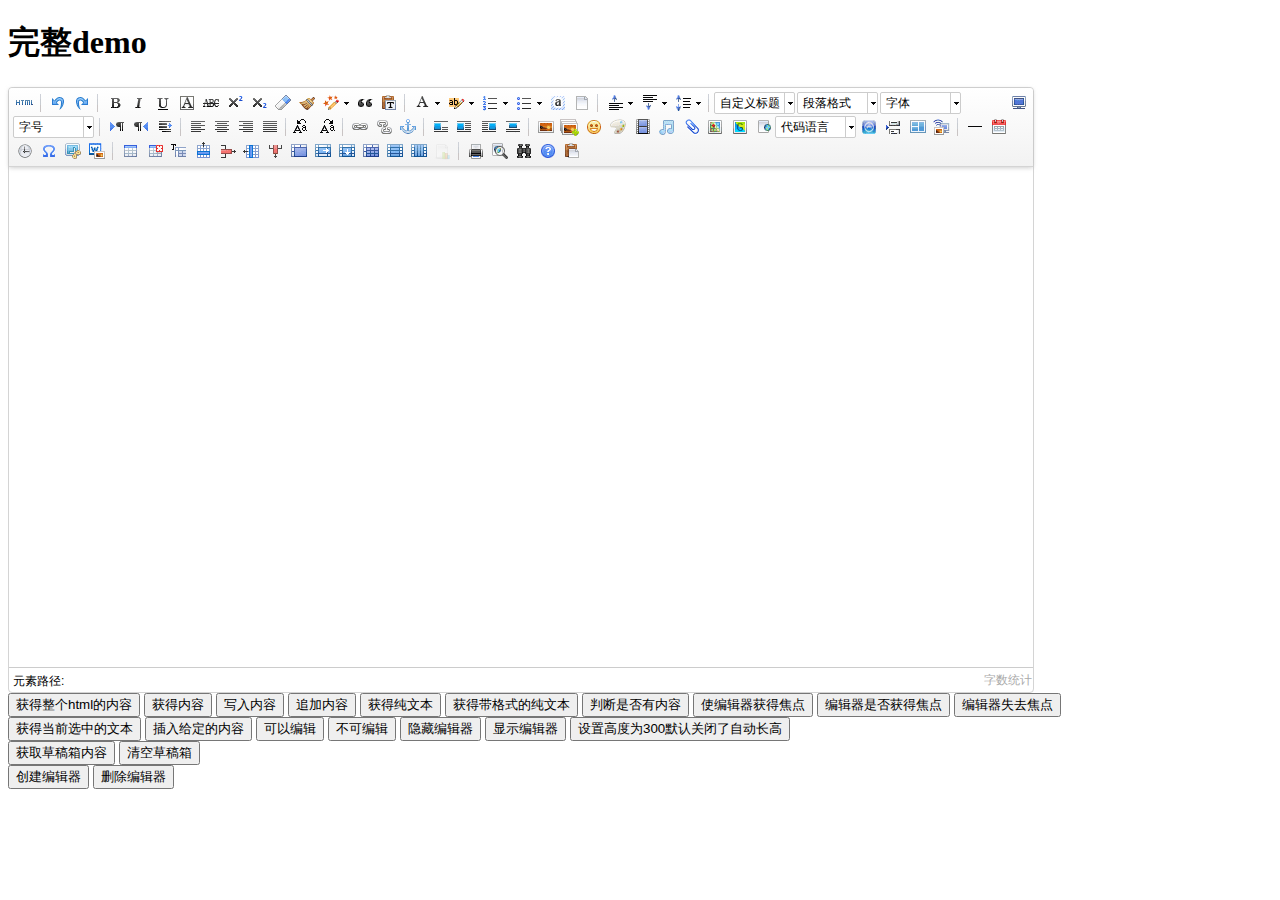
<file: LongVideos/WebRoot/manage/lib/ueditor/1.4.3/index.html>
<!DOCTYPE HTML PUBLIC "-//W3C//DTD HTML 4.01 Transitional//EN"
        "http://www.w3.org/TR/html4/loose.dtd">
<html>
<head>
    <title>完整demo</title>
    <meta http-equiv="Content-Type" content="text/html;charset=utf-8"/>
    <script type="text/javascript" charset="utf-8" src="ueditor.config.js"></script>
    <script type="text/javascript" charset="utf-8" src="ueditor.all.min.js"> </script>
    <!--建议手动加在语言，避免在ie下有时因为加载语言失败导致编辑器加载失败-->
    <!--这里加载的语言文件会覆盖你在配置项目里添加的语言类型，比如你在配置项目里配置的是英文，这里加载的中文，那最后就是中文-->
    <script type="text/javascript" charset="utf-8" src="lang/zh-cn/zh-cn.js"></script>

    <style type="text/css">
        div{
            width:100%;
        }
    </style>
</head>
<body>
<div>
    <h1>完整demo</h1>
    <script id="editor" type="text/plain" style="width:1024px;height:500px;"></script>
</div>
<div id="btns">
    <div>
        <button onclick="getAllHtml()">获得整个html的内容</button>
        <button onclick="getContent()">获得内容</button>
        <button onclick="setContent()">写入内容</button>
        <button onclick="setContent(true)">追加内容</button>
        <button onclick="getContentTxt()">获得纯文本</button>
        <button onclick="getPlainTxt()">获得带格式的纯文本</button>
        <button onclick="hasContent()">判断是否有内容</button>
        <button onclick="setFocus()">使编辑器获得焦点</button>
        <button onmousedown="isFocus(event)">编辑器是否获得焦点</button>
        <button onmousedown="setblur(event)" >编辑器失去焦点</button>

    </div>
    <div>
        <button onclick="getText()">获得当前选中的文本</button>
        <button onclick="insertHtml()">插入给定的内容</button>
        <button id="enable" onclick="setEnabled()">可以编辑</button>
        <button onclick="setDisabled()">不可编辑</button>
        <button onclick=" UE.getEditor('editor').setHide()">隐藏编辑器</button>
        <button onclick=" UE.getEditor('editor').setShow()">显示编辑器</button>
        <button onclick=" UE.getEditor('editor').setHeight(300)">设置高度为300默认关闭了自动长高</button>
    </div>

    <div>
        <button onclick="getLocalData()" >获取草稿箱内容</button>
        <button onclick="clearLocalData()" >清空草稿箱</button>
    </div>

</div>
<div>
    <button onclick="createEditor()">
    创建编辑器</button>
    <button onclick="deleteEditor()">
    删除编辑器</button>
</div>

<script type="text/javascript">

    //实例化编辑器
    //建议使用工厂方法getEditor创建和引用编辑器实例，如果在某个闭包下引用该编辑器，直接调用UE.getEditor('editor')就能拿到相关的实例
    var ue = UE.getEditor('editor');


    function isFocus(e){
        alert(UE.getEditor('editor').isFocus());
        UE.dom.domUtils.preventDefault(e)
    }
    function setblur(e){
        UE.getEditor('editor').blur();
        UE.dom.domUtils.preventDefault(e)
    }
    function insertHtml() {
        var value = prompt('插入html代码', '');
        UE.getEditor('editor').execCommand('insertHtml', value)
    }
    function createEditor() {
        enableBtn();
        UE.getEditor('editor');
    }
    function getAllHtml() {
        alert(UE.getEditor('editor').getAllHtml())
    }
    function getContent() {
        var arr = [];
        arr.push("使用editor.getContent()方法可以获得编辑器的内容");
        arr.push("内容为：");
        arr.push(UE.getEditor('editor').getContent());
        alert(arr.join("\n"));
    }
    function getPlainTxt() {
        var arr = [];
        arr.push("使用editor.getPlainTxt()方法可以获得编辑器的带格式的纯文本内容");
        arr.push("内容为：");
        arr.push(UE.getEditor('editor').getPlainTxt());
        alert(arr.join('\n'))
    }
    function setContent(isAppendTo) {
        var arr = [];
        arr.push("使用editor.setContent('欢迎使用ueditor')方法可以设置编辑器的内容");
        UE.getEditor('editor').setContent('欢迎使用ueditor', isAppendTo);
        alert(arr.join("\n"));
    }
    function setDisabled() {
        UE.getEditor('editor').setDisabled('fullscreen');
        disableBtn("enable");
    }

    function setEnabled() {
        UE.getEditor('editor').setEnabled();
        enableBtn();
    }

    function getText() {
        //当你点击按钮时编辑区域已经失去了焦点，如果直接用getText将不会得到内容，所以要在选回来，然后取得内容
        var range = UE.getEditor('editor').selection.getRange();
        range.select();
        var txt = UE.getEditor('editor').selection.getText();
        alert(txt)
    }

    function getContentTxt() {
        var arr = [];
        arr.push("使用editor.getContentTxt()方法可以获得编辑器的纯文本内容");
        arr.push("编辑器的纯文本内容为：");
        arr.push(UE.getEditor('editor').getContentTxt());
        alert(arr.join("\n"));
    }
    function hasContent() {
        var arr = [];
        arr.push("使用editor.hasContents()方法判断编辑器里是否有内容");
        arr.push("判断结果为：");
        arr.push(UE.getEditor('editor').hasContents());
        alert(arr.join("\n"));
    }
    function setFocus() {
        UE.getEditor('editor').focus();
    }
    function deleteEditor() {
        disableBtn();
        UE.getEditor('editor').destroy();
    }
    function disableBtn(str) {
        var div = document.getElementById('btns');
        var btns = UE.dom.domUtils.getElementsByTagName(div, "button");
        for (var i = 0, btn; btn = btns[i++];) {
            if (btn.id == str) {
                UE.dom.domUtils.removeAttributes(btn, ["disabled"]);
            } else {
                btn.setAttribute("disabled", "true");
            }
        }
    }
    function enableBtn() {
        var div = document.getElementById('btns');
        var btns = UE.dom.domUtils.getElementsByTagName(div, "button");
        for (var i = 0, btn; btn = btns[i++];) {
            UE.dom.domUtils.removeAttributes(btn, ["disabled"]);
        }
    }

    function getLocalData () {
        alert(UE.getEditor('editor').execCommand( "getlocaldata" ));
    }

    function clearLocalData () {
        UE.getEditor('editor').execCommand( "clearlocaldata" );
        alert("已清空草稿箱")
    }
</script>
</body>
</html>
</file>
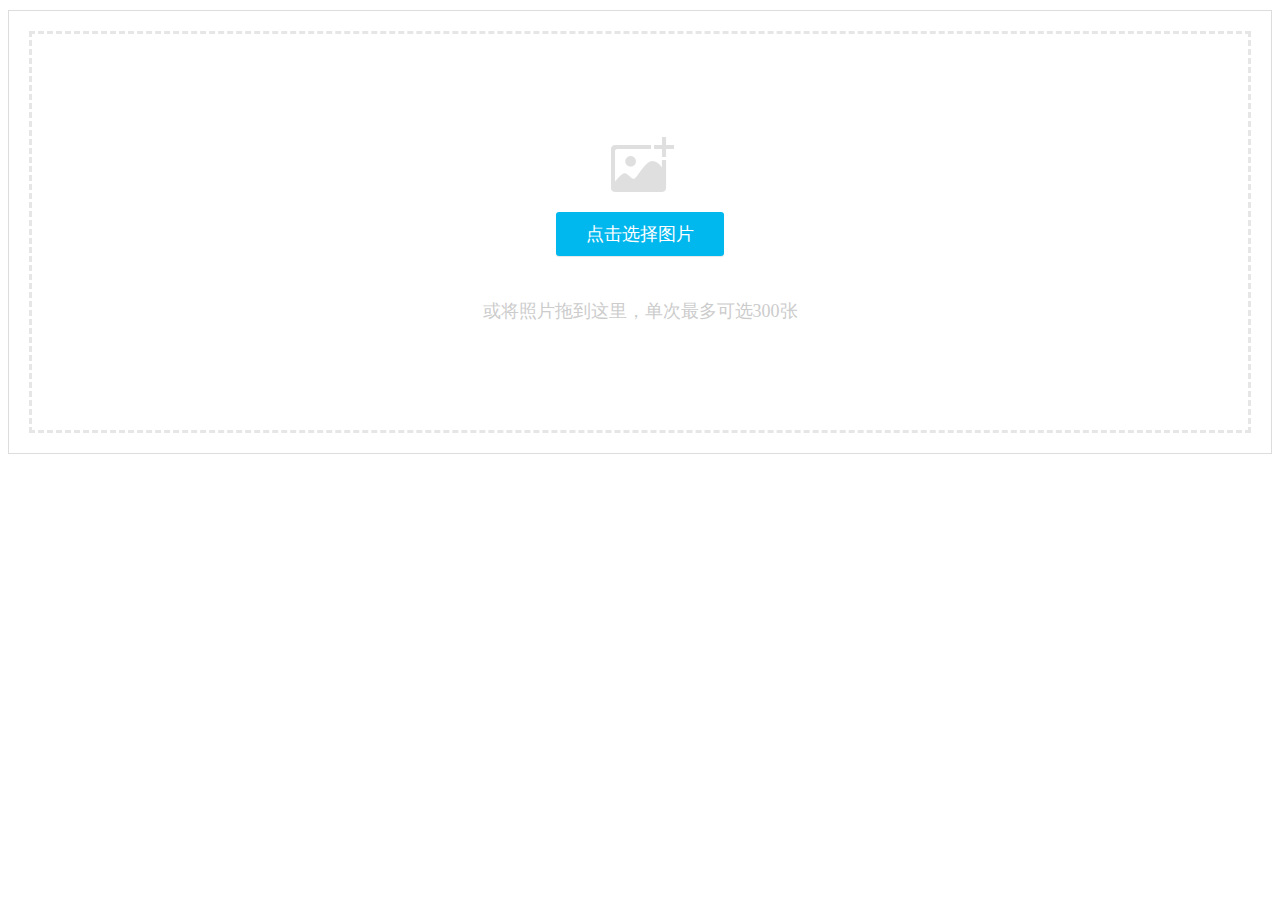
<file: LongVideos/WebRoot/manage/lib/webuploader/0.1.5/image-upload/index.html>
<!DOCTYPE HTML>
<html>
<head>
<meta charset="utf-8">
<title>WebUploader演示</title>
<link rel="stylesheet" type="text/css" href="../webuploader.css" />
</head>
<body>
<div class="uploader-list-container">
	<div class="queueList">
		<div id="dndArea" class="placeholder">
			<div id="filePicker-2"></div>
			<p>或将照片拖到这里，单次最多可选300张</p>
		</div>
	</div>
	<div class="statusBar" style="display:none;">
		<div class="progress"> <span class="text">0%</span> <span class="percentage"></span> </div>
		<div class="info"></div>
		<div class="btns">
			<div id="filePicker2"></div>
			<div class="uploadBtn">开始上传</div>
		</div>
	</div>
</div>
<script type="text/javascript" src="../../../jquery/1.9.1/jquery.min.js"></script> 
<script type="text/javascript" src="../webuploader.min.js"></script> 
<script type="text/javascript" src="upload.js"></script>
</body>
</html>
</file>
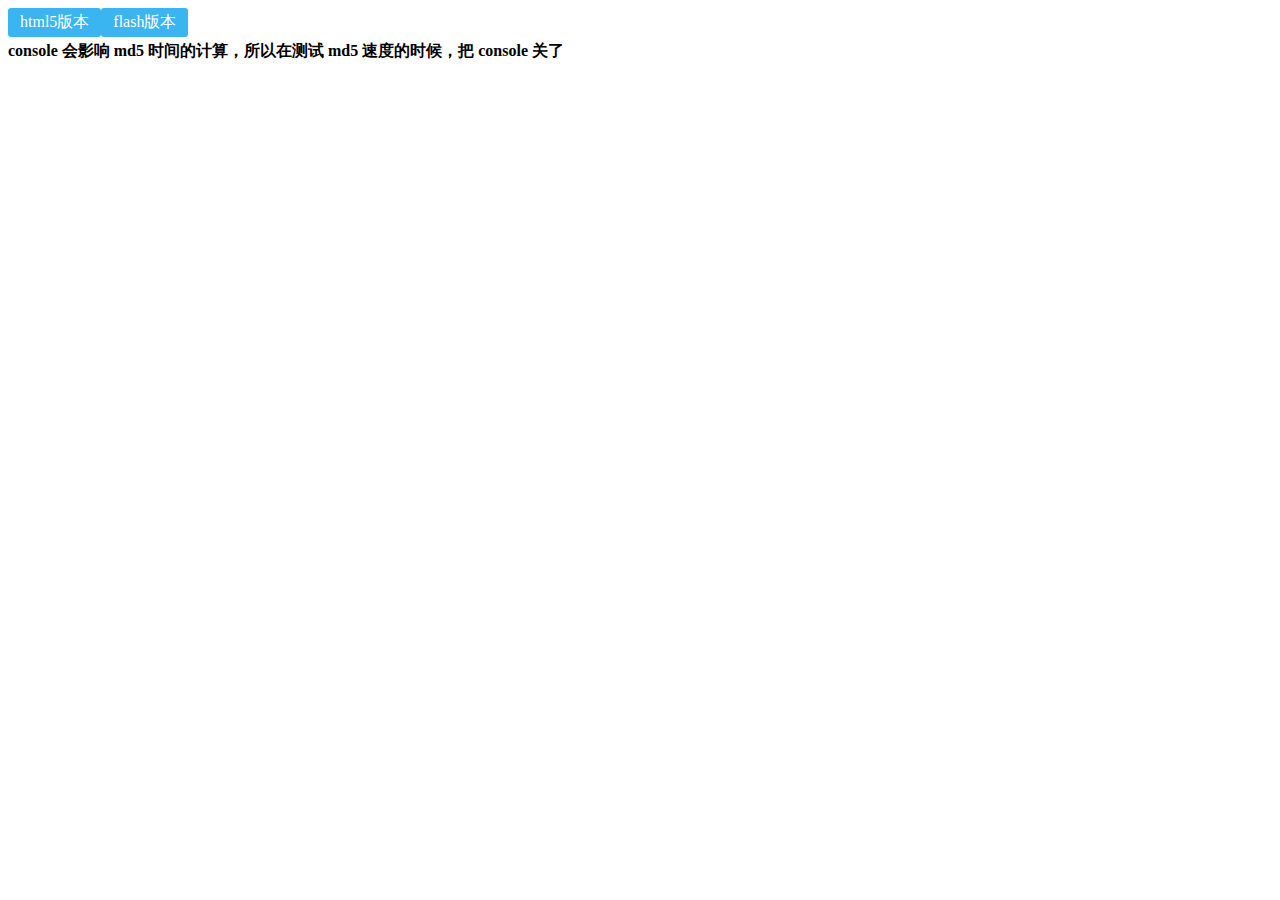
<file: LongVideos/WebRoot/manage/lib/webuploader/0.1.5/md5-demo/index.html>
<!DOCTYPE HTML>
<html>
<head>
<meta charset="utf-8">
<title>WebUploader演示 - 带裁剪功能</title>
<link rel="stylesheet" type="text/css" href="../webuploader.css" />
</head>
<body>
<div id="wrapper">
	<div class="uploader-container">
		<div id="filePicker">html5版本</div>
		<div id="filePicker2">flash版本</div>
	</div>
	<div id="log"> <strong>console 会影响 md5 时间的计算，所以在测试 md5 速度的时候，把 console 关了</strong> </div>
</div>
<script type="text/javascript" src="../../../jquery/1.9.1/jquery.min.js"></script> 
<script type="text/javascript" src="../webuploader.min.js"></script> 
<script type="text/javascript" src="script.js"></script>
</body>
</html>
</file>
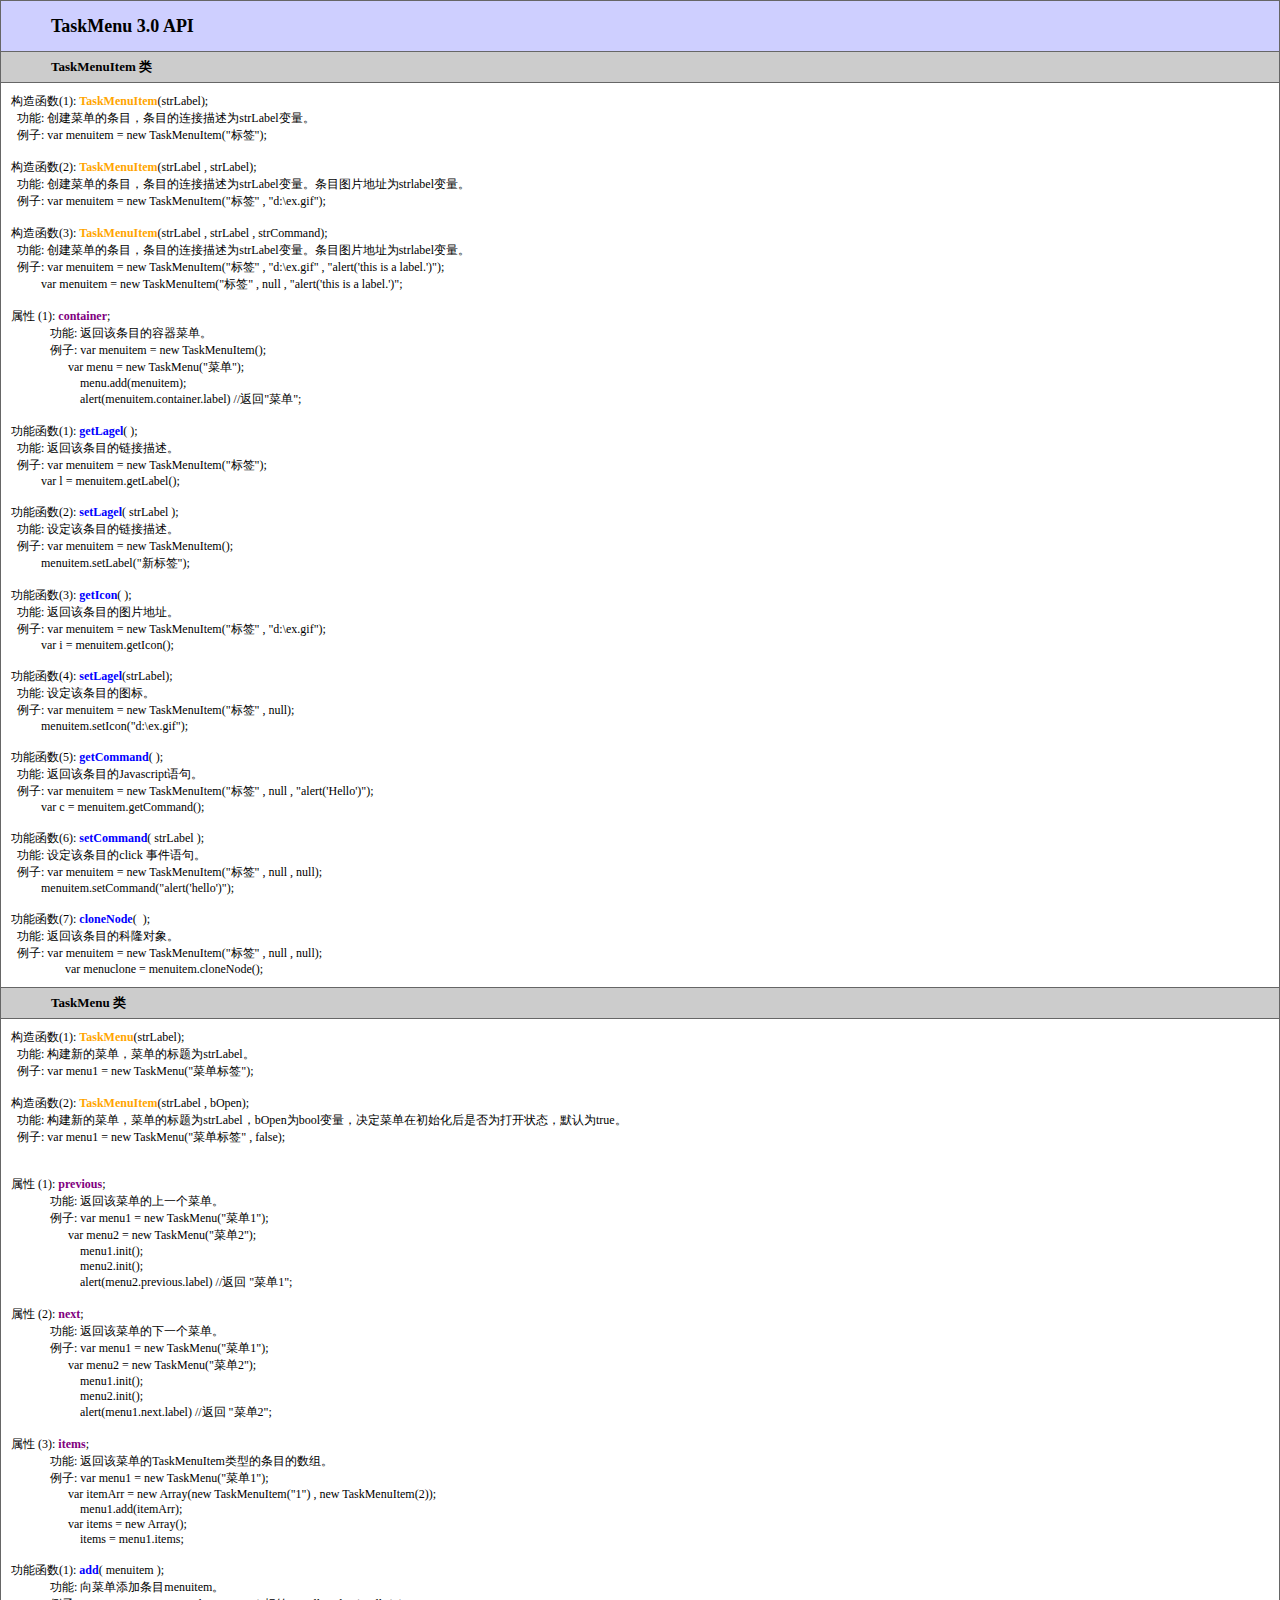
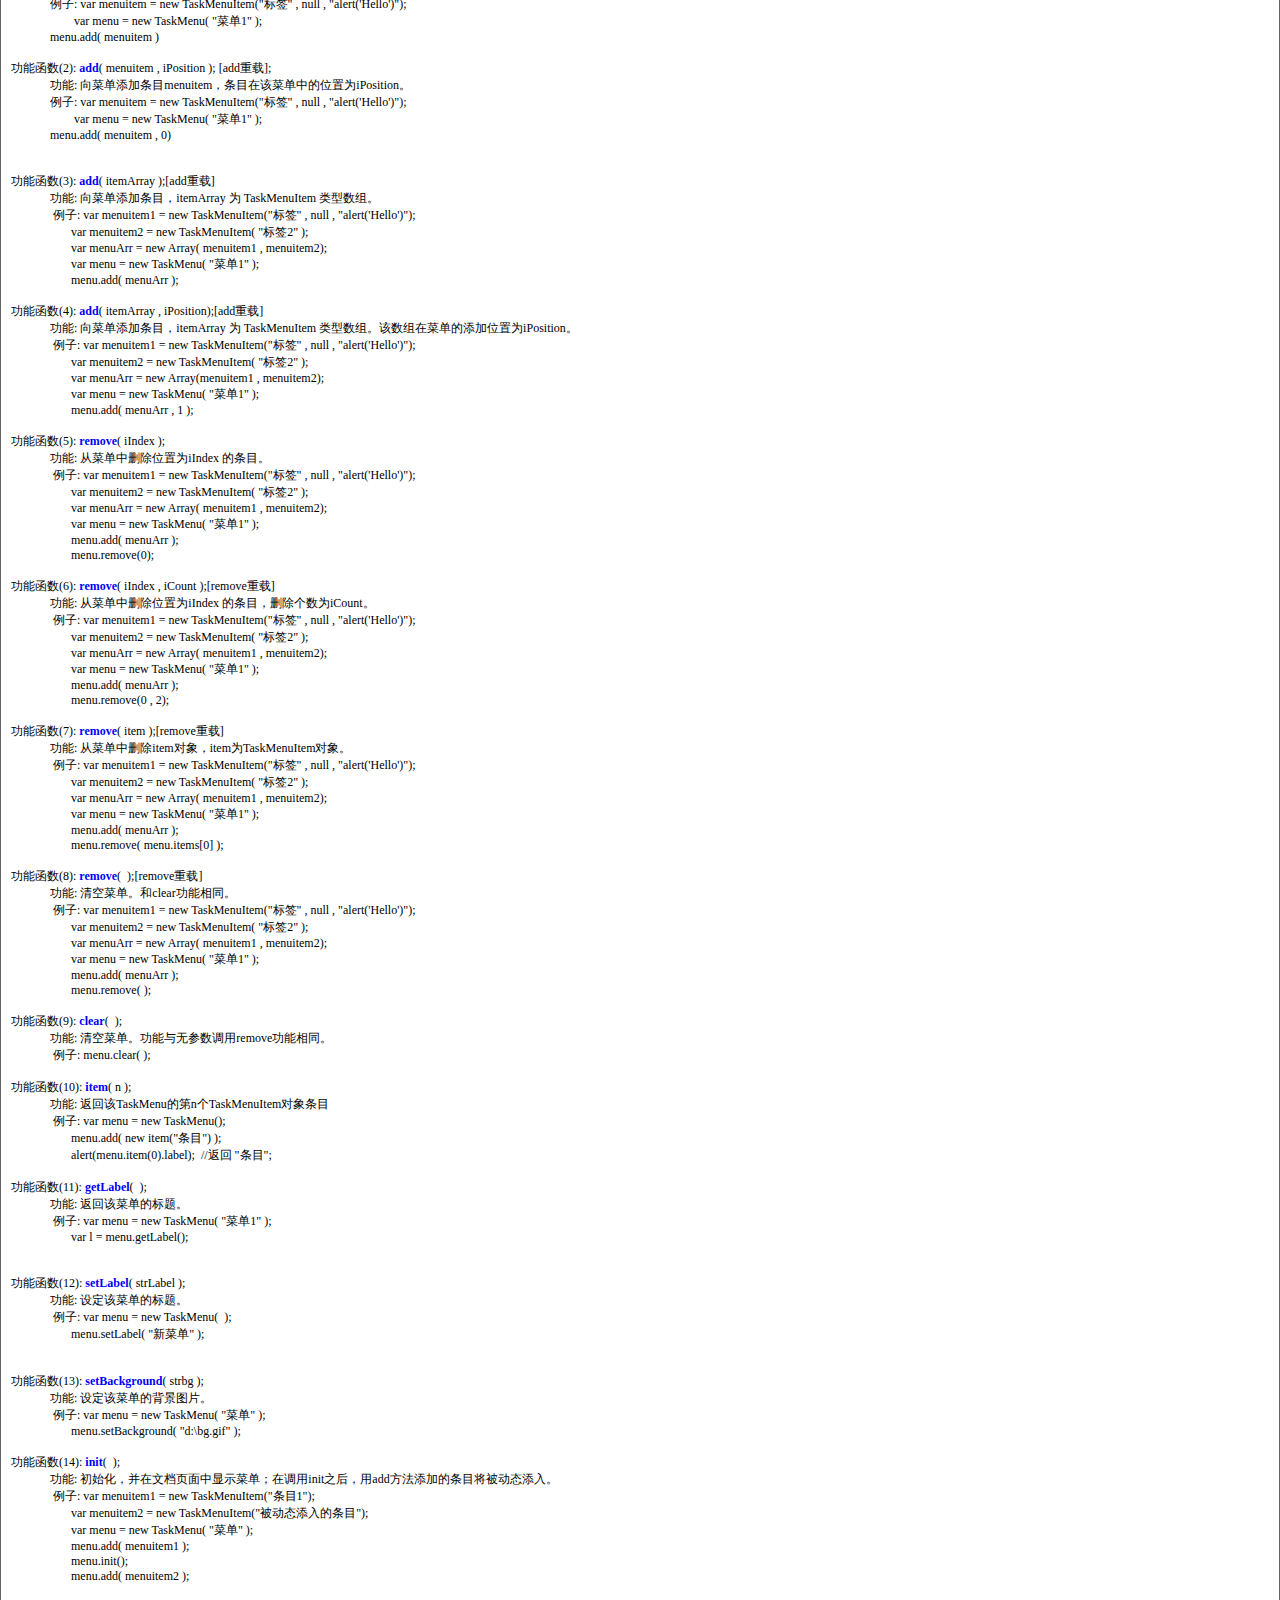
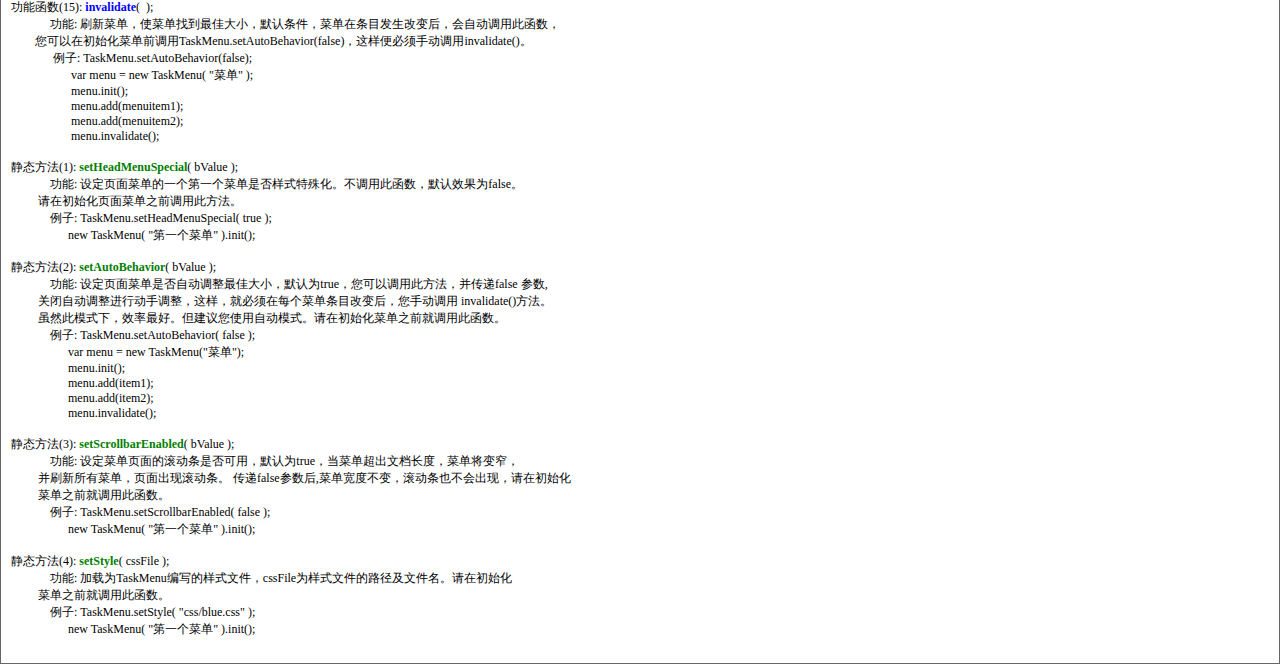
<file: LongBlog/WebRoot/management/TaskMenu_API.html>
<html>
<head>
<style type="Text/css">
<!--
BODY{margin:0px;border:0px;background-color:#ffffff}
//-->
</style>
</head>
<body>
<table width=100% border=0 cellpadding=0 cellspacing=1 bgcolor=#666666>
  <tr height=50>
    <td width=100% bgcolor=#cecfff style='font:bold 18px Tahoma,Verdana;padding-left:50px'>
	TaskMenu 3.0 API
    </td>
  </tr>
  <tr height=30>
    <td width=100% bgcolor=#cccccc style='font:bold 13px Tahoma,Verdana;padding-left:50px'>
	<B style=''>TaskMenuItem 类</B>
    </td>
  </tr>

  <tr align=top bgcolor=#ffffff>
    <td>
      <table width=100% align=center style='table-layout:fixed' cellpadding=0 cellspacing=0>
        <tr bgcolor=#ffffff>
          <td style=';font:12px Tahoma;padding:10px'>
<pre style='line-height:30px;font:12px Tahoma'>
构造函数(1): <B style='color:orange'>TaskMenuItem</B>(strLabel);
&nbsp;&nbsp;功能: 创建菜单的条目，条目的连接描述为strLabel变量。
&nbsp;&nbsp;例子: var menuitem = new TaskMenuItem("标签");

构造函数(2): <B style='color:orange'>TaskMenuItem</B>(strLabel , strLabel);
&nbsp;&nbsp;功能: 创建菜单的条目，条目的连接描述为strLabel变量。条目图片地址为strlabel变量。
&nbsp;&nbsp;例子: var menuitem = new TaskMenuItem("标签" , "d:\ex.gif");

构造函数(3): <B style='color:orange'>TaskMenuItem</B>(strLabel , strLabel , strCommand);
&nbsp;&nbsp;功能: 创建菜单的条目，条目的连接描述为strLabel变量。条目图片地址为strlabel变量。
&nbsp;&nbsp;例子: var menuitem = new TaskMenuItem("标签" , "d:\ex.gif" , "alert('this is a label.')");
          var menuitem = new TaskMenuItem("标签" , null , "alert('this is a label.')";

属性 (1): <B style='color:purple'>container</B>;
             功能: 返回该条目的容器菜单。
             例子: var menuitem = new TaskMenuItem();
                   var menu = new TaskMenu("菜单");
                       menu.add(menuitem);
                       alert(menuitem.container.label) //返回"菜单";

功能函数(1): <B style='color:blue'>getLagel</B>( );
&nbsp;&nbsp;功能: 返回该条目的链接描述。
&nbsp;&nbsp;例子: var menuitem = new TaskMenuItem("标签");
          var l = menuitem.getLabel();

功能函数(2): <B style='color:blue'>setLagel</B>( strLabel );
&nbsp;&nbsp;功能: 设定该条目的链接描述。
&nbsp;&nbsp;例子: var menuitem = new TaskMenuItem();
          menuitem.setLabel("新标签");

功能函数(3): <B style='color:blue'>getIcon</B>( );
&nbsp;&nbsp;功能: 返回该条目的图片地址。
&nbsp;&nbsp;例子: var menuitem = new TaskMenuItem("标签" , "d:\ex.gif");
          var i = menuitem.getIcon();

功能函数(4): <B style='color:blue'>setLagel</B>(strLabel);
&nbsp;&nbsp;功能: 设定该条目的图标。
&nbsp;&nbsp;例子: var menuitem = new TaskMenuItem("标签" , null);
          menuitem.setIcon("d:\ex.gif");

功能函数(5): <B style='color:blue'>getCommand</B>( );
&nbsp;&nbsp;功能: 返回该条目的Javascript语句。
&nbsp;&nbsp;例子: var menuitem = new TaskMenuItem("标签" , null , "alert('Hello')");
          var c = menuitem.getCommand();

功能函数(6): <B style='color:blue'>setCommand</B>( strLabel );
&nbsp;&nbsp;功能: 设定该条目的click 事件语句。
&nbsp;&nbsp;例子: var menuitem = new TaskMenuItem("标签" , null , null);
          menuitem.setCommand("alert('hello')");

功能函数(7): <B style='color:blue'>cloneNode</B>(  );
&nbsp;&nbsp;功能: 返回该条目的科隆对象。
&nbsp;&nbsp;例子: var menuitem = new TaskMenuItem("标签" , null , null);
                  var menuclone = menuitem.cloneNode();
</pre>
	  </td>
        </tr>
      </table>
    </td>
  </tr>
  <tr height=30>
    <td width=100% bgcolor=#cccccc style='font:bold 13px Tahoma,Verdana;padding-left:50px'>
	<B style=''>TaskMenu 类</B>
    </td>
  </tr>

  <tr align=top bgcolor=#ffffff>
    <td>
      <table width=100% align=center style='' cellpadding=0 cellspacing=0>
        <tr bgcolor=#ffffff>
          <td style=';font:12px Tahoma;padding:10px;word-break:break-all'>
<pre style='line-height:30px;font:12px Tahoma;word-break:break-all'>
构造函数(1): <B style='color:orange'>TaskMenu</B>(strLabel);
&nbsp;&nbsp;功能: 构建新的菜单，菜单的标题为strLabel。
&nbsp;&nbsp;例子: var menu1 = new TaskMenu("菜单标签");

构造函数(2): <B style='color:orange'>TaskMenuItem</B>(strLabel , bOpen);
&nbsp;&nbsp;功能: 构建新的菜单，菜单的标题为strLabel，bOpen为bool变量，决定菜单在初始化后是否为打开状态，默认为true。
&nbsp;&nbsp;例子: var menu1 = new TaskMenu("菜单标签" , false);


属性 (1): <b style='color:purple'>previous</b>;
             功能: 返回该菜单的上一个菜单。
             例子: var menu1 = new TaskMenu("菜单1");
                   var menu2 = new TaskMenu("菜单2");
                       menu1.init();
                       menu2.init(); 
                       alert(menu2.previous.label) //返回 "菜单1";

属性 (2): <b style='color:purple'>next</b>;
             功能: 返回该菜单的下一个菜单。
             例子: var menu1 = new TaskMenu("菜单1");
                   var menu2 = new TaskMenu("菜单2");
                       menu1.init();
                       menu2.init(); 
                       alert(menu1.next.label) //返回 "菜单2";

属性 (3): <b style='color:purple'>items</b>;
             功能: 返回该菜单的TaskMenuItem类型的条目的数组。
             例子: var menu1 = new TaskMenu("菜单1");
                   var itemArr = new Array(new TaskMenuItem("1") , new TaskMenuItem(2));
                       menu1.add(itemArr);
                   var items = new Array();
                       items = menu1.items;

功能函数(1): <B style='color:blue'>add</B>( menuitem );
             功能: 向菜单添加条目menuitem。
             例子: var menuitem = new TaskMenuItem("标签" , null , "alert('Hello')");
                     var menu = new TaskMenu( "菜单1" );
	     menu.add( menuitem )

功能函数(2): <B style='color:blue'>add</B>( menuitem , iPosition ); [add重载];
             功能: 向菜单添加条目menuitem，条目在该菜单中的位置为iPosition。
             例子: var menuitem = new TaskMenuItem("标签" , null , "alert('Hello')");
                     var menu = new TaskMenu( "菜单1" );
	     menu.add( menuitem , 0)


功能函数(3): <B style='color:blue'>add</B>( itemArray );[add重载]
             功能: 向菜单添加条目，itemArray 为 TaskMenuItem 类型数组。
              例子: var menuitem1 = new TaskMenuItem("标签" , null , "alert('Hello')");
                    var menuitem2 = new TaskMenuItem( "标签2" );
                    var menuArr = new Array( menuitem1 , menuitem2);
                    var menu = new TaskMenu( "菜单1" );
                    menu.add( menuArr );

功能函数(4): <B style='color:blue'>add</B>( itemArray , iPosition);[add重载]
             功能: 向菜单添加条目，itemArray 为 TaskMenuItem 类型数组。该数组在菜单的添加位置为iPosition。
              例子: var menuitem1 = new TaskMenuItem("标签" , null , "alert('Hello')");
                    var menuitem2 = new TaskMenuItem( "标签2" );
                    var menuArr = new Array(menuitem1 , menuitem2);
                    var menu = new TaskMenu( "菜单1" );
                    menu.add( menuArr , 1 );

功能函数(5): <B style='color:blue'>remove</B>( iIndex );
             功能: 从菜单中删除位置为iIndex 的条目。
              例子: var menuitem1 = new TaskMenuItem("标签" , null , "alert('Hello')");
                    var menuitem2 = new TaskMenuItem( "标签2" );
                    var menuArr = new Array( menuitem1 , menuitem2);
                    var menu = new TaskMenu( "菜单1" );
                    menu.add( menuArr );
                    menu.remove(0);

功能函数(6): <B style='color:blue'>remove</B>( iIndex , iCount );[remove重载]
             功能: 从菜单中删除位置为iIndex 的条目，删除个数为iCount。
              例子: var menuitem1 = new TaskMenuItem("标签" , null , "alert('Hello')");
                    var menuitem2 = new TaskMenuItem( "标签2" );
                    var menuArr = new Array( menuitem1 , menuitem2);
                    var menu = new TaskMenu( "菜单1" );
                    menu.add( menuArr );
                    menu.remove(0 , 2);

功能函数(7): <B style='color:blue'>remove</B>( item );[remove重载]
             功能: 从菜单中删除item对象，item为TaskMenuItem对象。
              例子: var menuitem1 = new TaskMenuItem("标签" , null , "alert('Hello')");
                    var menuitem2 = new TaskMenuItem( "标签2" );
                    var menuArr = new Array( menuitem1 , menuitem2);
                    var menu = new TaskMenu( "菜单1" );
                    menu.add( menuArr );
                    menu.remove( menu.items[0] );

功能函数(8): <B style='color:blue'>remove</B>(  );[remove重载]
             功能: 清空菜单。和clear功能相同。
              例子: var menuitem1 = new TaskMenuItem("标签" , null , "alert('Hello')");
                    var menuitem2 = new TaskMenuItem( "标签2" );
                    var menuArr = new Array( menuitem1 , menuitem2);
                    var menu = new TaskMenu( "菜单1" );
                    menu.add( menuArr );
                    menu.remove( );

功能函数(9): <B style='color:blue'>clear</B>(  );
             功能: 清空菜单。功能与无参数调用remove功能相同。
              例子: menu.clear( );

功能函数(10): <B style='color:blue'>item</B>( n );
             功能: 返回该TaskMenu的第n个TaskMenuItem对象条目
              例子: var menu = new TaskMenu();
                    menu.add( new item("条目") );
                    alert(menu.item(0).label);  //返回 "条目";

功能函数(11): <B style='color:blue'>getLabel</B>(  );
             功能: 返回该菜单的标题。
              例子: var menu = new TaskMenu( "菜单1" );
                    var l = menu.getLabel();


功能函数(12): <B style='color:blue'>setLabel</B>( strLabel );
             功能: 设定该菜单的标题。
              例子: var menu = new TaskMenu(  );
                    menu.setLabel( "新菜单" );


功能函数(13): <B style='color:blue'>setBackground</B>( strbg );
             功能: 设定该菜单的背景图片。
              例子: var menu = new TaskMenu( "菜单" );
                    menu.setBackground( "d:\bg.gif" );

功能函数(14): <B style='color:blue'>init</B>(  );
             功能: 初始化，并在文档页面中显示菜单；在调用init之后，用add方法添加的条目将被动态添入。
              例子: var menuitem1 = new TaskMenuItem("条目1");
                    var menuitem2 = new TaskMenuItem("被动态添入的条目");
                    var menu = new TaskMenu( "菜单" );
                    menu.add( menuitem1 );
                    menu.init();
                    menu.add( menuitem2 );

功能函数(15): <B style='color:blue'>invalidate</B>(  );
             功能: 刷新菜单，使菜单找到最佳大小，默认条件，菜单在条目发生改变后，会自动调用此函数，
        您可以在初始化菜单前调用TaskMenu.setAutoBehavior(false)，这样便必须手动调用invalidate()。
              例子: TaskMenu.setAutoBehavior(false);
                    var menu = new TaskMenu( "菜单" );
                    menu.init();
                    menu.add(menuitem1);
                    menu.add(menuitem2);
                    menu.invalidate();

静态方法(1): <B style='color:green'>setHeadMenuSpecial</B>( bValue );
             功能: 设定页面菜单的一个第一个菜单是否样式特殊化。不调用此函数，默认效果为false。
         请在初始化页面菜单之前调用此方法。
             例子: TaskMenu.setHeadMenuSpecial( true ); 
                   new TaskMenu( "第一个菜单" ).init();

静态方法(2): <B style='color:green'>setAutoBehavior</B>( bValue );
             功能: 设定页面菜单是否自动调整最佳大小，默认为true，您可以调用此方法，并传递false 参数,
         关闭自动调整进行动手调整，这样，就必须在每个菜单条目改变后，您手动调用 invalidate()方法。
         虽然此模式下，效率最好。但建议您使用自动模式。请在初始化菜单之前就调用此函数。
             例子: TaskMenu.setAutoBehavior( false ); 
                   var menu = new TaskMenu("菜单");
                   menu.init();
                   menu.add(item1);
                   menu.add(item2);
                   menu.invalidate();

静态方法(3): <B style='color:green'>setScrollbarEnabled</B>( bValue );
             功能: 设定菜单页面的滚动条是否可用，默认为true，当菜单超出文档长度，菜单将变窄，
         并刷新所有菜单，页面出现滚动条。 传递false参数后,菜单宽度不变，滚动条也不会出现，请在初始化
         菜单之前就调用此函数。
             例子: TaskMenu.setScrollbarEnabled( false ); 
                   new TaskMenu( "第一个菜单" ).init();

静态方法(4): <B style='color:green'>setStyle</B>( cssFile );
             功能: 加载为TaskMenu编写的样式文件，cssFile为样式文件的路径及文件名。请在初始化
         菜单之前就调用此函数。
             例子: TaskMenu.setStyle( "css/blue.css" ); 
                   new TaskMenu( "第一个菜单" ).init();

</pre>
	  </td>
        </tr>
      </table>
    </td>
  </tr>
</table>
</body>
</html>
</file>
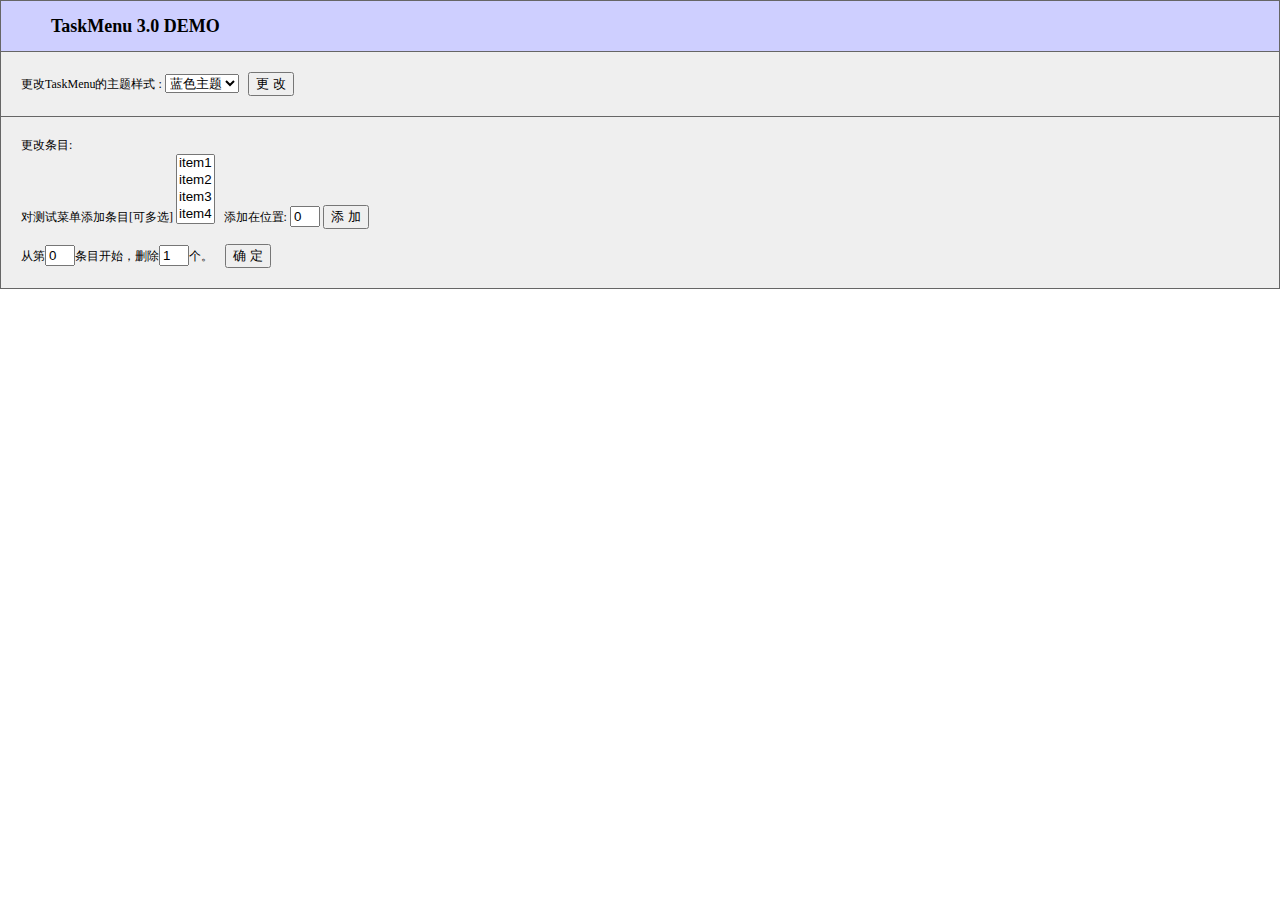
<file: LongBlog/WebRoot/management/TaskMenu_Demo.html>
<html>
<head>
<style type="Text/css">
<!--
BODY{margin:0px;border:0px;background-color:#ffffff}
//-->
</style>
<script>
function changeStyle()
{
	var s = document.getElementById("tStyle");
	var v = s.options[s.selectedIndex].value;
	with(parent.window.frames[0])
	{
		TaskMenu.setStyle(v);
	}
}
function addItem()
{	
	var items = new Array();
	var oitems = new Array();
	var aIndex = parseInt(document.getElementById("aIndex").value);
	var s = document.getElementById("oItems");
	for(var i = 0; i < s.length; i++)
	{
		if(s.options[i].selected == true)
		{
			items[items.length] = "item" + s.options[i].value;
		}
	}
	for(var j = 0; j < items.length; j++)
	{
		with(parent.window.frames[0])
		{
			taskMenu3.add(eval(items[j]),aIndex++);
		}
	}
}

function delItem()
{
	try
	{
		var i = parseInt(document.getElementById("dIndex").value);
		var j = parseInt(document.getElementById("dCount").value);
		with(parent.window.frames[0])
		{
			taskMenu3.remove(i,j);
		}
	}
	catch(ex)
	{
		alert(ex.description);
	}
}
</script>
</head>
<body>
<table width=100% border=0 cellpadding=0 cellspacing=1 bgcolor=#666666>
  <tr height=50>
    <td width=100% bgcolor=#cecfff style='font:bold 18px Tahoma,Verdana;padding-left:50px'>
	TaskMenu 3.0 DEMO
    </td>
  </tr>
  <tr>
    <td width=100% style='padding:20px;background-color:#efefef'>
      <div style='width:100%;;font:12px Tahoma,verdana'>
		更改TaskMenu的主题样式 : <select id="tStyle" >
                                   <option value="blue/blueStyle.css">蓝色主题</option>
                                   <option value="silver/silverStyle.css">银色主题</option>
                                   <option value="classic/classicStyle.css">经典主题</option>
				   </select>
                &nbsp;&nbsp;<input type="button" onclick ="Javascript:changeStyle()" value="更 改">
      </div>
    </td>
  </tr>
  <tr>
    <td width=100% style='padding:20px;background-color:#efefef'>
      <div style='width:100%;;font:12px Tahoma,verdana'>
               更改条目:<BR>
               对测试菜单添加条目[可多选]
               <select id="oItems" multiple>
               <option value="1">item1
               <option value="2">item2
               <option value="3">item3
               <option value="4">item4
               <option value="5">item5
               <option value="6">item6
               <option value="7">item7
               <option value="8">item8
               </select>
		&nbsp;
                添加在位置:
		<input id="aIndex" value="0" style='width:30px'>
               <input type="button" onclick="addItem()" value="添 加">
		<BR><BR>
	  	从第<input id="dIndex" value="0" style='width:30px'>条目开始，删除<input id="dCount" value="1" style='width:30px'>个。
                &nbsp;&nbsp;
               <input type="button" onclick="Javascript:delItem()" value="确 定">
      </div>
    </td>
  </tr>
</table>
</file>
<file: LongVideos/WebRoot/manage/lib/webuploader/0.1.5/webuploader.css>
.webuploader-container{position: relative; display:inline-block; vertical-align:top}
.webuploader-element-invisible{position: absolute !important;clip: rect(1px 1px 1px 1px);/* IE6, IE7*/clip: rect(1px,1px,1px,1px)}
.webuploader-pick{position: relative;display: inline-block;cursor: pointer;background:#3bb4f2;padding:4px 12px;color: #fff;text-align: center;border-radius: 3px;overflow: hidden}
.webuploader-pick-hover{background: #00a2d4}
.webuploader-pick-disable{opacity: 0.6;pointer-events:none}
.uploader-list{width: 100%;overflow: hidden}
.btn-uploadstar{vertical-align:top}
.file-item{float: left;position: relative;margin: 0 20px 20px 0;padding: 4px}
.file-item .error{position: absolute;top: 4px;left: 4px;right: 4px;background: red;color: white;text-align: center;height: 20px;font-size: 14px;line-height: 23px}
.file-item .info{position: absolute;left: 4px;bottom: 4px;right: 4px;height: 20px;line-height: 20px;text-indent: 5px;background: rgba(0, 0, 0, 0.6);color: white;overflow: hidden;white-space: nowrap;text-overflow : ellipsis;font-size: 12px;z-index: 10}
.upload-state-done:after{content:"\f00c";font-family: FontAwesome;font-style: normal;font-weight: normal;line-height: 1;-webkit-font-smoothing: antialiased;-moz-osx-font-smoothing: grayscale;font-size: 32px;position: absolute;bottom: 0;right: 4px;color: #4cae4c;z-index: 99}
.cropper-container{position: relative; overflow: hidden; -webkit-user-select: none; -moz-user-select: none; -ms-user-select: none; user-select: none; background-color: #fff; -webkit-tap-highlight-color: transparent; -webkit-touch-callout: none;}
.cropper-container .cropper-modal{position: absolute; top: 0; right: 0; bottom: 0; left: 0; background: #000; filter: alpha(opacity=50); opacity: .5;}
.cropper-container .cropper-dragger{position: absolute; top: 10%; left: 10%; width: 80%; height: 80%;}
.cropper-container .cropper-preview{display: block; width: 100%; height: 100%; -webkit-box-sizing: border-box; -moz-box-sizing: border-box; box-sizing: border-box; overflow: hidden; border-color: #69f; border-color: rgba(51, 102, 255, .75); border-style: solid; border-width: 1px;}
.cropper-container .cropper-dashed{position: absolute; display: block; filter: alpha(opacity=50); border: 0 dashed #fff; opacity: .5;}
.cropper-container .dashed-h{top: 33.3%; left: 0; width: 100%; height: 33.3%; border-top-width: 1px; border-bottom-width: 1px;}
.cropper-container .dashed-v{top: 0; left: 33.3%; width: 33.3%; height: 100%; border-right-width: 1px; border-left-width: 1px;}
.cropper-container .cropper-face,
.cropper-container .cropper-line,
.cropper-container .cropper-point{position: absolute; display: block; width: 100%; height: 100%; filter: alpha(opacity=10); opacity: .1;}
.cropper-container .cropper-face{top: 0; left: 0; cursor: move; background-color: #fff;}
.cropper-container .cropper-line{background-color: #69f;}
.cropper-container .line-e{top: 0; right: -2px; width: 5px; cursor: e-resize;}
.cropper-container .line-n{top: -2px; left: 0; height: 5px; cursor: n-resize;}
.cropper-container .line-w{top: 0; left: -2px; width: 5px; cursor: w-resize;}
.cropper-container .line-s{bottom: -2px; left: 0; height: 5px; cursor: s-resize;}
.cropper-container .cropper-point{width: 5px; height: 5px; background-color: #69f; filter: alpha(opacity=75); opacity: .75;}
.cropper-container .point-e{top: 49%; right: -2px; cursor: e-resize;}
.cropper-container .point-n{top: -2px; left: 49%; cursor: n-resize;}
.cropper-container .point-w{top: 49%; left: -2px; cursor: w-resize;}
.cropper-container .point-s{bottom: -2px; left: 49%; cursor: s-resize;}
.cropper-container .point-ne{top: -2px; right: -2px; cursor: ne-resize;}
.cropper-container .point-nw{top: -2px; left: -2px; cursor: nw-resize;}
.cropper-container .point-sw{bottom: -2px; left: -2px; cursor: sw-resize;}
.cropper-container .point-se{right: -2px; bottom: -2px; width: 20px; height: 20px; cursor: se-resize; filter: alpha(opacity=100); opacity: 1;}
.cropper-container .point-se:before{position: absolute; right: -50%; bottom: -50%; display: block; width: 200%; height: 200%; content: " "; background-color: #69f; filter: alpha(opacity=0); opacity: 0;}
@media (min-width: 768px){.cropper-container .point-se{width: 15px; height: 15px;}}
@media (min-width: 992px){.cropper-container .point-se{width: 10px; height: 10px;}}
@media (min-width: 1200px){.cropper-container .point-se{width: 5px; height: 5px; filter: alpha(opacity=75); opacity: .75;}}
.cropper-hidden{display: none !important;}
.img-preview{width: 160px; height: 90px; margin-top: 1em; border: 1px solid #ccc;}


.uploader-list-container{color: #838383; font-size: 12px; margin-top: 10px; background-color: #FFF; border:solid 1px #ddd}
.uploader-list-container .queueList{margin: 20px;}
.element-invisible{position: absolute !important; clip: rect(1px 1px 1px 1px); /* IE6, IE7 */ clip: rect(1px,1px,1px,1px);}
.uploader-list-container .placeholder{border: 3px dashed #e6e6e6; min-height: 238px; padding-top: 158px; text-align: center; background: url(images/image.png) center 93px no-repeat; color: #cccccc; font-size: 18px; position: relative;}
.uploader-list-container .placeholder .webuploader-pick{font-size: 18px; background: #00b7ee; border-radius: 3px; line-height: 44px; padding: 0 30px; color: #fff; display: inline-block; margin: 20px auto; cursor: pointer; box-shadow: 0 1px 1px rgba(0, 0, 0, 0.1);}
.uploader-list-container .placeholder .webuploader-pick-hover{background: #00a2d4;}
.uploader-list-container .placeholder .flashTip{color: #666666; font-size: 12px; position: absolute; width: 100%; text-align: center; bottom: 20px;}
.uploader-list-container .placeholder .flashTip a{color: #0785d1; text-decoration: none;}
.uploader-list-container .placeholder .flashTip a:hover{text-decoration: underline;}
.uploader-list-container .placeholder.webuploader-dnd-over{border-color: #999999;}
.uploader-list-container .placeholder.webuploader-dnd-over.webuploader-dnd-denied{border-color: red;}
.uploader-list-container .filelist{list-style: none; margin: 0; padding: 0;}
.uploader-list-container .filelist:after{content: ''; display: block; width: 0; height: 0; overflow: hidden; clear: both;}
.uploader-list-container .filelist li{width: 110px; height: 110px; background: url(images/bg.png) no-repeat; text-align: center; margin: 0 8px 20px 0; position: relative; display: inline; float: left; overflow: hidden; font-size: 12px;}
.uploader-list-container .filelist li p.log{position: relative; top: -45px;}
.uploader-list-container .filelist li p.title{position: absolute; top: 0; left: 0; width: 100%; overflow: hidden; white-space: nowrap; text-overflow : ellipsis; top: 5px; text-indent: 5px; text-align: left;}
.uploader-list-container .filelist li p.progress{position: absolute; width: 100%; bottom: 0; left: 0; height: 8px; overflow: hidden; z-index: 50;}
.uploader-list-container .filelist li p.progress span{display: none; overflow: hidden; width: 0; height: 100%; background: #1483d8 url(images/progress.png) repeat-x; -webit-transition: width 200ms linear; -moz-transition: width 200ms linear; -o-transition: width 200ms linear; -ms-transition: width 200ms linear; transition: width 200ms linear; -webkit-animation: progressmove 2s linear infinite; -moz-animation: progressmove 2s linear infinite; -o-animation: progressmove 2s linear infinite; -ms-animation: progressmove 2s linear infinite; animation: progressmove 2s linear infinite; -webkit-transform: translateZ(0);}
@-webkit-keyframes progressmove{0%{background-position: 0 0;} 100%{background-position: 17px 0;}}
@-moz-keyframes progressmove{0%{background-position: 0 0;} 100%{background-position: 17px 0;}}
@keyframes progressmove{0%{background-position: 0 0;} 100%{background-position: 17px 0;}}
.uploader-list-container .filelist li p.imgWrap{position: relative; z-index: 2; line-height: 110px; vertical-align: middle; overflow: hidden; width: 110px; height: 110px; -webkit-transform-origin: 50% 50%; -moz-transform-origin: 50% 50%; -o-transform-origin: 50% 50%; -ms-transform-origin: 50% 50%; transform-origin: 50% 50%; -webit-transition: 200ms ease-out; -moz-transition: 200ms ease-out; -o-transition: 200ms ease-out; -ms-transition: 200ms ease-out; transition: 200ms ease-out;}
.uploader-list-container .filelist li img{width: 100%;}
.uploader-list-container .filelist li p.error{background: #f43838; color: #fff; position: absolute; bottom: 0; left: 0; height: 28px; line-height: 28px; width: 100%; z-index: 100;}
.uploader-list-container .filelist li .success{display: block; position: absolute; left: 0; bottom: 0; height: 40px; width: 100%; z-index: 200; background: url(images/success.png) no-repeat right bottom;}
.uploader-list-container .filelist div.file-panel{position: absolute; height: 0; filter: progid:DXImageTransform.Microsoft.gradient(GradientType=0,startColorstr='#80000000', endColorstr='#80000000')\0; background: rgba( 0, 0, 0, 0.5 ); width: 100%; top: 0; left: 0; overflow: hidden; z-index: 300;}
.uploader-list-container .filelist div.file-panel span{width: 24px; height: 24px; display: inline; float: right; text-indent: -9999px; overflow: hidden; background: url(images/icons.png) no-repeat; margin: 5px 1px 1px; cursor: pointer;}
.uploader-list-container .filelist div.file-panel span.rotateLeft{background-position: 0 -24px;}
.uploader-list-container .filelist div.file-panel span.rotateLeft:hover{background-position: 0 0;}
.uploader-list-container .filelist div.file-panel span.rotateRight{background-position: -24px -24px;}
.uploader-list-container .filelist div.file-panel span.rotateRight:hover{background-position: -24px 0;}
.uploader-list-container .filelist div.file-panel span.cancel{background-position: -48px -24px;}
.uploader-list-container .filelist div.file-panel span.cancel:hover{background-position: -48px 0;}
.uploader-list-container .statusBar{height: 63px; border-top: 1px solid #dadada; padding: 0 20px; line-height: 63px; vertical-align: middle; position: relative;}
.uploader-list-container .statusBar .progress{border: 1px solid #1483d8; width: 198px; background: #fff; height: 18px; position: relative; display: inline-block; text-align: center; line-height: 20px; color: #6dbfff; position: relative; margin-right: 10px;}
.uploader-list-container .statusBar .progress span.percentage{width: 0; height: 100%; left: 0; top: 0; background: #1483d8; position: absolute;}
.uploader-list-container .statusBar .progress span.text{position: relative; z-index: 10;}
.uploader-list-container .statusBar .info{display: inline-block; font-size: 14px; color: #666666;}
.uploader-list-container .statusBar .btns{position: absolute; top: 10px; right: 20px; line-height: 40px;}
#filePicker{display: inline-block; float: left;}
.uploader-list-container .statusBar .btns .webuploader-pick,
.uploader-list-container .statusBar .btns .uploadBtn,
.uploader-list-container .statusBar .btns .uploadBtn.state-uploading,
.uploader-list-container .statusBar .btns .uploadBtn.state-paused{background: #ffffff; border: 1px solid #cfcfcf; color: #565656; padding: 0 18px; display: inline-block; border-radius: 3px; margin-left: 10px; cursor: pointer; font-size: 14px; float: left;}
.uploader-list-container .statusBar .btns .webuploader-pick-hover,
.uploader-list-container .statusBar .btns .uploadBtn:hover,
.uploader-list-container .statusBar .btns .uploadBtn.state-uploading:hover,
.uploader-list-container .statusBar .btns .uploadBtn.state-paused:hover{background: #f0f0f0;}
.uploader-list-container .statusBar .btns .uploadBtn{background: #00b7ee; color: #fff; border-color: transparent;}
.uploader-list-container .statusBar .btns .uploadBtn:hover{background: #00a2d4;}
.uploader-list-container .statusBar .btns .uploadBtn.disabled{pointer-events: none; opacity: 0.6;}
</file>
